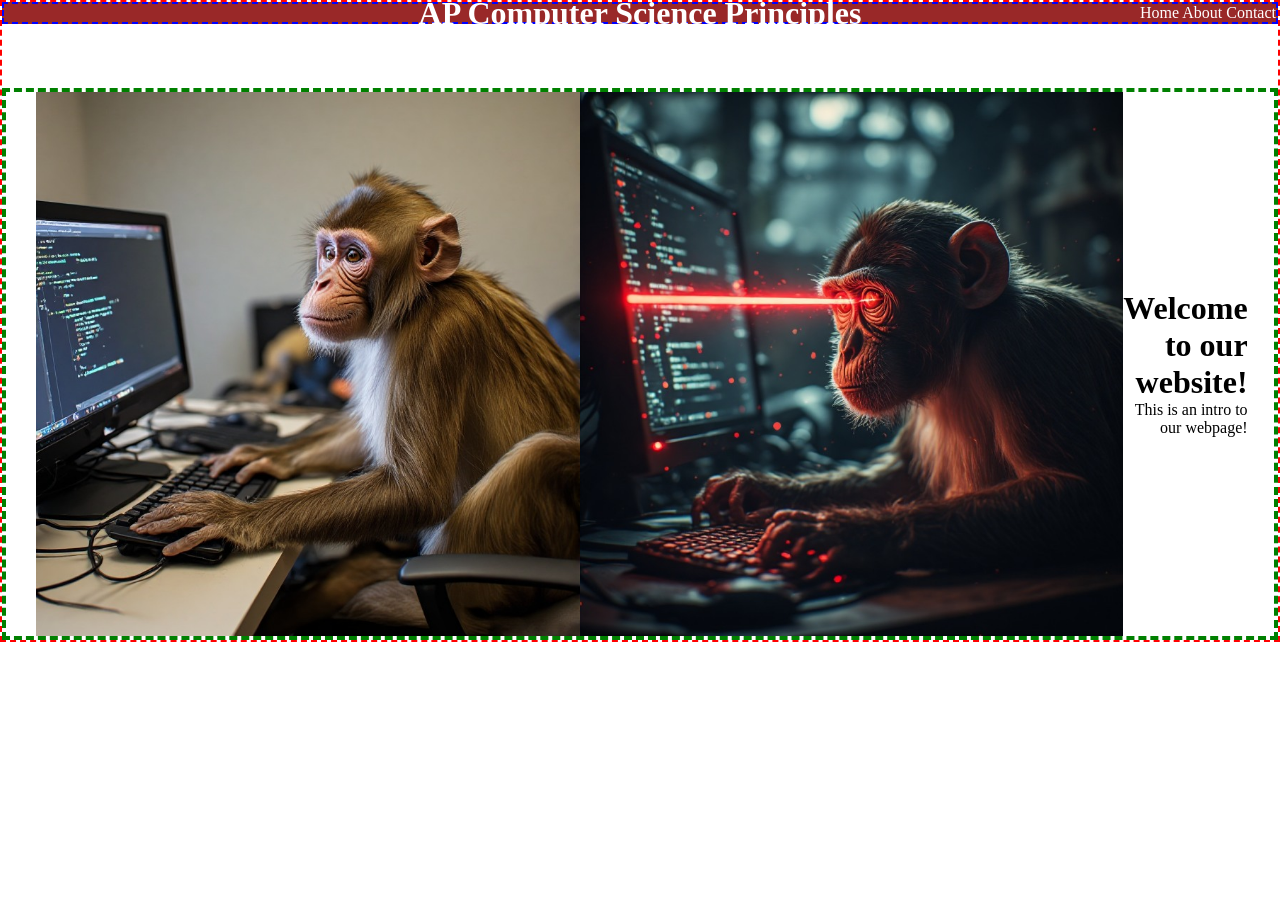
<file: index.html>
<!DOCTYPE html>
<html lang="en">

<head>
    <meta charset="UTF-8">
    <meta name="viewport" content="width=device-width, initial-scale=1.0">
    <title>Document</title>
    <link rel="stylesheet" href="styles.css">
</head>

<body>
    <div class="container">
        <div class="menu">
            <h1 class="menu-title">
                AP Computer Science Principles
            </h1>

            <nav class="menu-links">
                <a href="index.html">Home</a>
                <a href="about.html">About</a>
                <a href="contact.html">Contact</a>

            </nav>
    </div>

        <div class="content">
            <img src="image.png" >
            <img src="lasereyes.png">
            <div class="intro-text">
                <h1>Welcome to our website!</h1>
                <p>This is an intro to our webpage!</p>
            </div>
        </div>
    </div>
</body>

</html>

<!--SHIFT + ALT + F TO CLEAN UP SCRIPT-->
<!--CTRL + S TO SAVE & UPDATE PROJECT-->
<!--CRTL + , TO OPEN SETTINGS -->
</file>
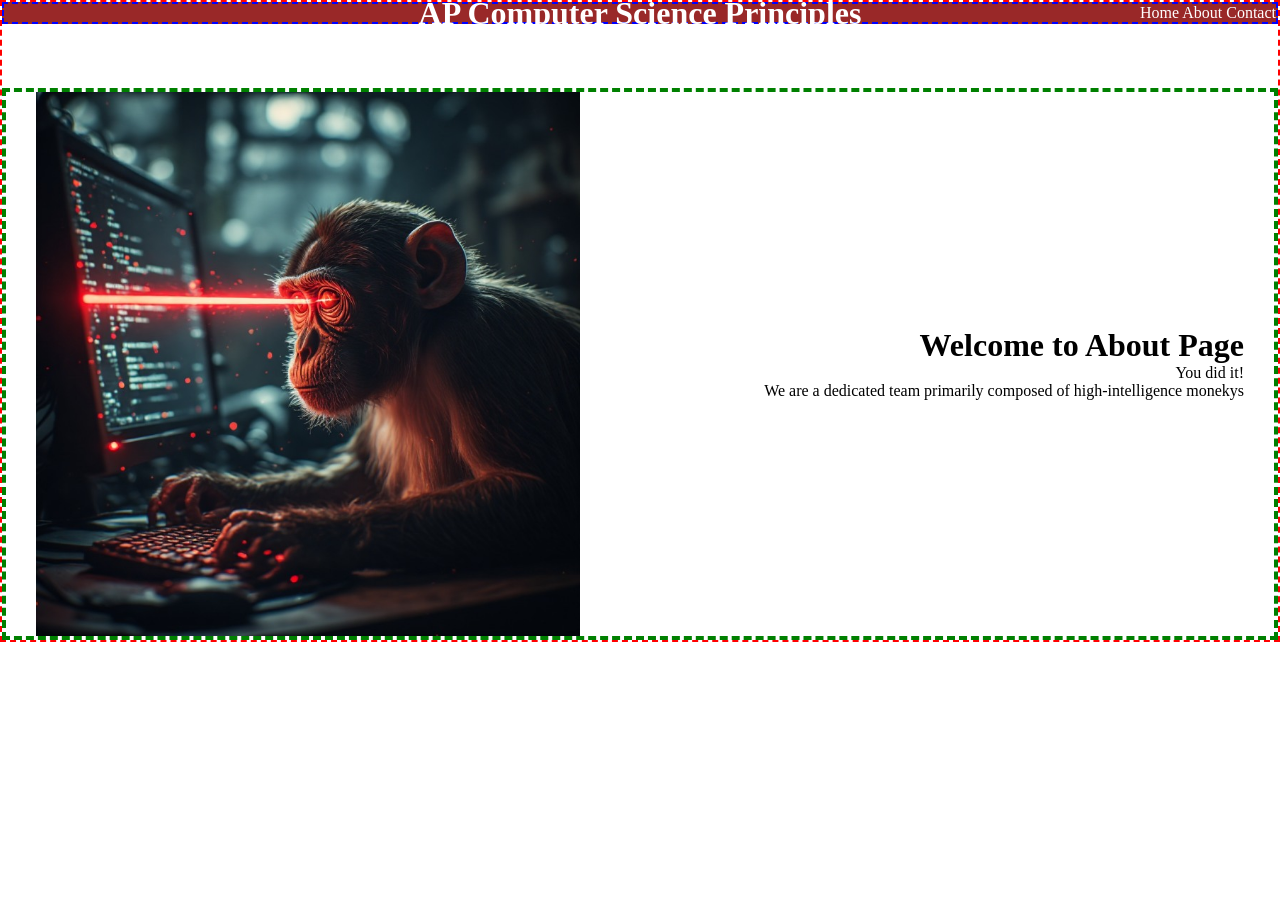
<file: about.html>
<!DOCTYPE html>
<html lang="en">

<head>
    <meta charset="UTF-8">
    <meta name="viewport" content="width=device-width, initial-scale=1.0">
    <title>Document</title>
    <link rel="stylesheet" href="styles.css">
</head>

<body>
    <div class="container">
        <div class="menu">
            <h1 class="menu-title">
                AP Computer Science Principles
            </h1>

            <nav class="menu-links">
                <a href="index.html">Home</a>
                <a href="about.html">About</a>
                <a href="contact.html">Contact</a>

            </nav>
    </div>

        <div class="content">
            <img src="lasereyes.png">
            <div class="intro-text">
                <h1>Welcome to About Page</h1>
                <p>You did it!</p>
                <p>We are a dedicated team primarily composed of high-intelligence monekys</p>
            </div>
        </div>
    </div>
</body>

</html>

<!--SHIFT + ALT + F TO CLEAN UP SCRIPT-->
<!--CTRL + S TO SAVE & UPDATE PROJECT-->
<!--CRTL + , TO OPEN SETTINGS -->
</file>
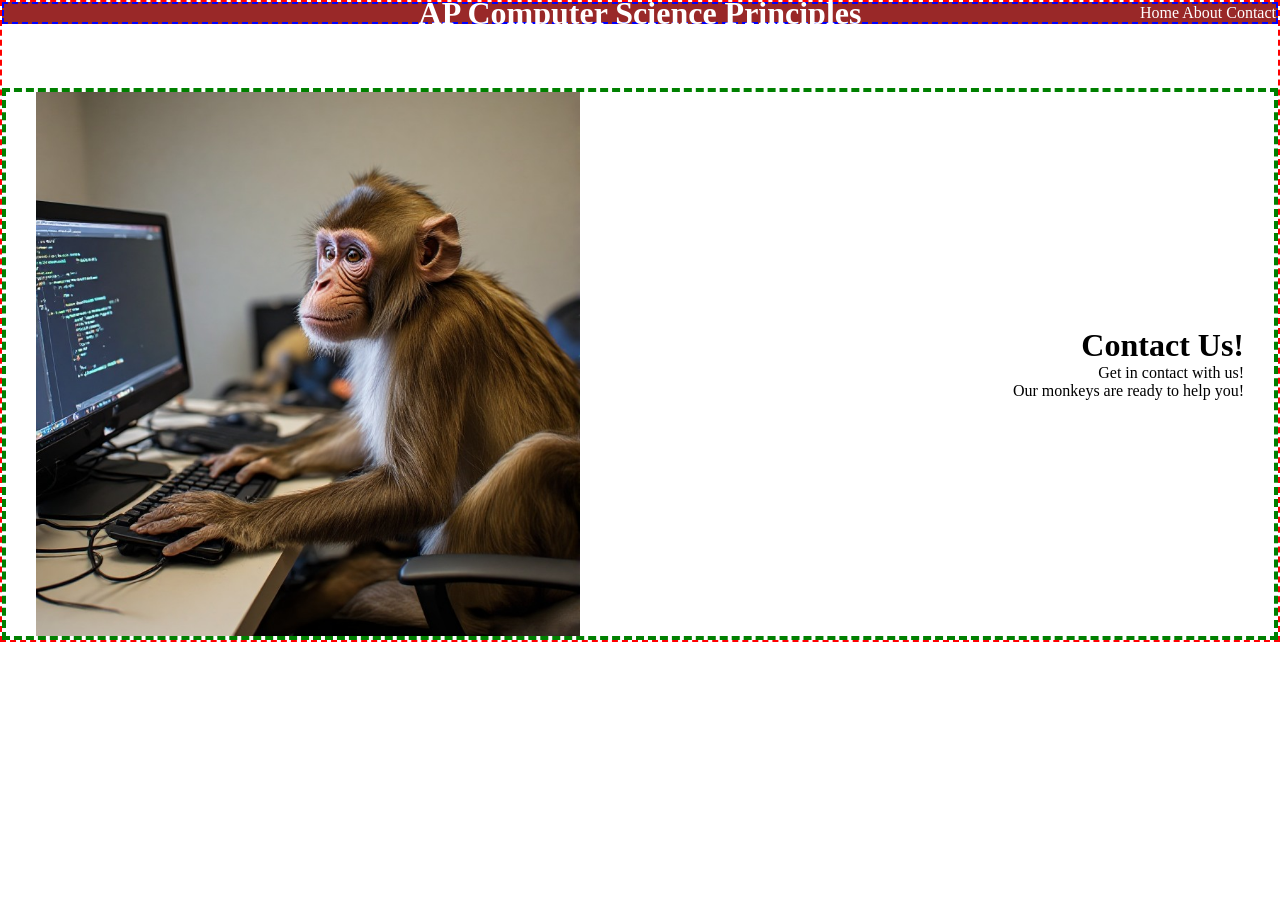
<file: contact.html>
<!DOCTYPE html>
<html lang="en">

<head>
    <meta charset="UTF-8">
    <meta name="viewport" content="width=device-width, initial-scale=1.0">
    <title>Document</title>
    <link rel="stylesheet" href="styles.css">
</head>

<body>
    <div class="container">
        <div class="menu">
            <h1 class="menu-title">
                AP Computer Science Principles
            </h1>

            <nav class="menu-links">
                <a href="index.html">Home</a>
                <a href="about.html">About</a>
                <a href="contact.html">Contact</a>

            </nav>
    </div>

        <div class="content">
            <img src="image.png" >
            <div class="intro-text">
                <h1>Contact Us!</h1>
                <p>Get in contact with us!</p>
                <p>Our monkeys are ready to help you!</p>
            </div>
        </div>
    </div>
</body>

</html>

<!--SHIFT + ALT + F TO CLEAN UP SCRIPT-->
<!--CTRL + S TO SAVE & UPDATE PROJECT-->
<!--CRTL + , TO OPEN SETTINGS -->
</file>
<file: styles.css>
* {
    margin: 0;
}

.container {
    border: 2px dashed red;
}

.menu {
    color: white;
    border: 2px dashed blue;
    background-color: #992828;
    display: flex;
    flex-direction: row;
    justify-content: flex-end;
    align-items: center;
}


.content {
    border: 4px dashed green;
    display: flex;
    flex-direction: row;
    align-items: center;
    justify-content: space-between;
    padding-right: 30px;
    padding-left: 30px;
    margin-top: 64px;
    animation: content-enter 400ms ease-out;
}

.menu a {
    color: white;
    text-decoration: none;
    transition: color 0.3s ease;
}

.menu a:hover {
    color: #ffa2a2;
}

.menu a:active {
    color: red;
}
.content img {
    width: 45%;
    height: auto;
}
.intro-text {
    text-align: right;
}

.menu h1 {
    position: absolute;
    left: 50%;
    transform: translate(-50%);
}

@keyframes content-enter {
    from {
        opacity: 0;
        transform: translateY(20px);
    }
    to {
        opacity: 1;
        transform: translateY(0);
    }
}

.contacttext {

}
</file>
